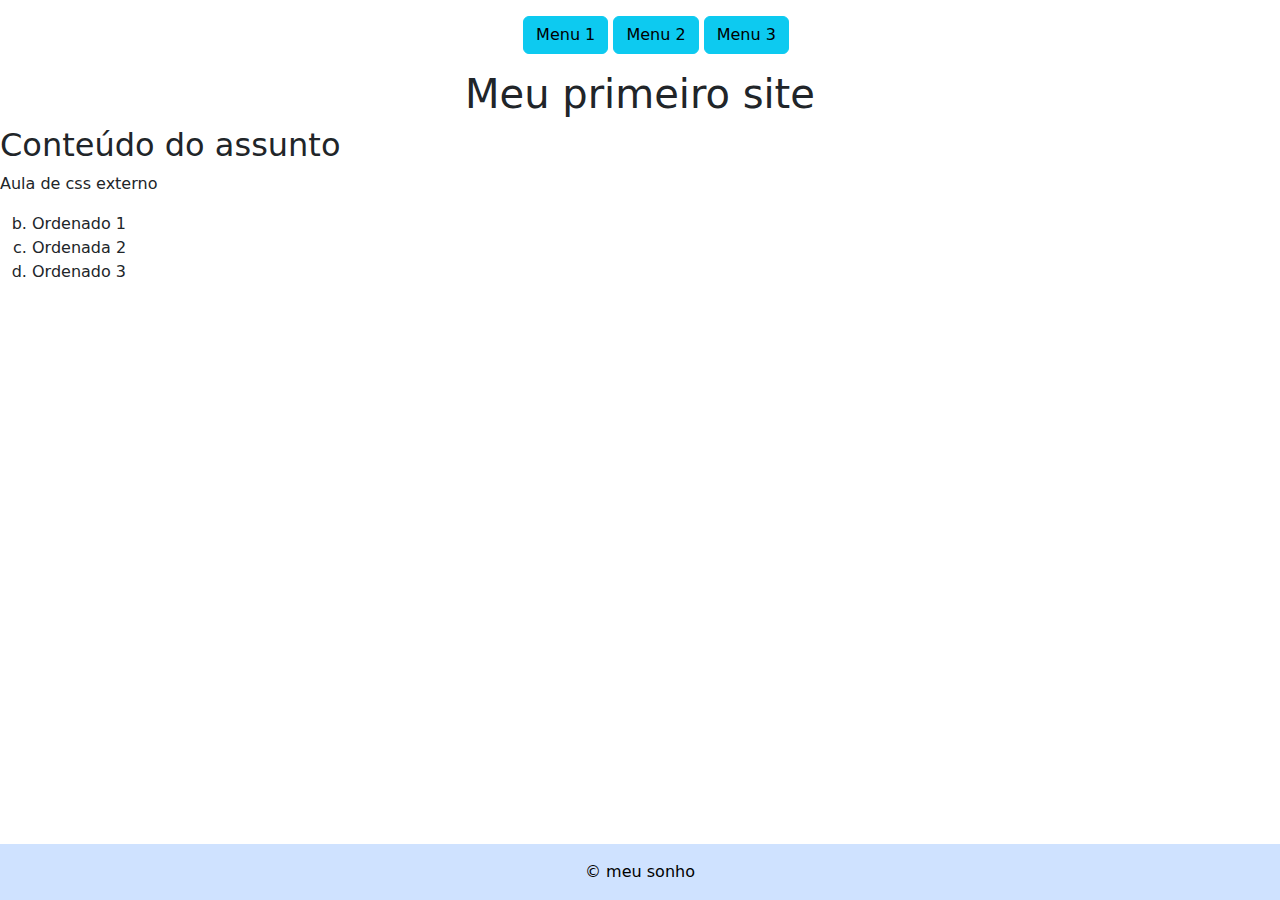
<file: index.html>
<!DOCTYPE html>
<html lang="pt-br">
<head>
    <meta charset="UTF-8">
    <title>Document :D</title><!-- Comentario -->
    <link rel="stylesheet" href="style.css">
    <link href="https://cdn.jsdelivr.net/npm/bootstrap@5.3.3/dist/css/bootstrap.min.css" rel="stylesheet" integrity="sha384-QWTKZyjpPEjISv5WaRU9OFeRpok6YctnYmDr5pNlyT2bRjXh0JMhjY6hW+ALEwIH" crossorigin="anonymous">

</head>
<body>
    <header class="mt-3 text-center">
        <nav>
            <ul>
                <a type="button" class="btn btn-info" href="index.html">
                    <li class="menu">Menu 1</li>
                </a>
                <a type="button" class="btn btn-info" href="Menu2.html">
                    <li class="menu">Menu 2</li>
                </a>
                <a type="button" class="btn btn-info" href="Menu3.html">
                    <li class="menu">Menu 3</li>
                </a>
            </ul>
        </nav>
        <h1>Meu primeiro site</h1>
    </header>
    <main>
        
        <h2>Conteúdo do assunto</h2>
        <p>Aula de css externo</p>
        
        <ol type="a" start="2">
            <li> Ordenado 1</li>
            <li> Ordenada 2</li>
            <li> Ordenado 3</li>
        </ol>
    </main>
<footer class="bg-primary-subtle text-black text-center py-3">
   &#169 meu sonho 
</footer>
    
</body>
</html>
</file>
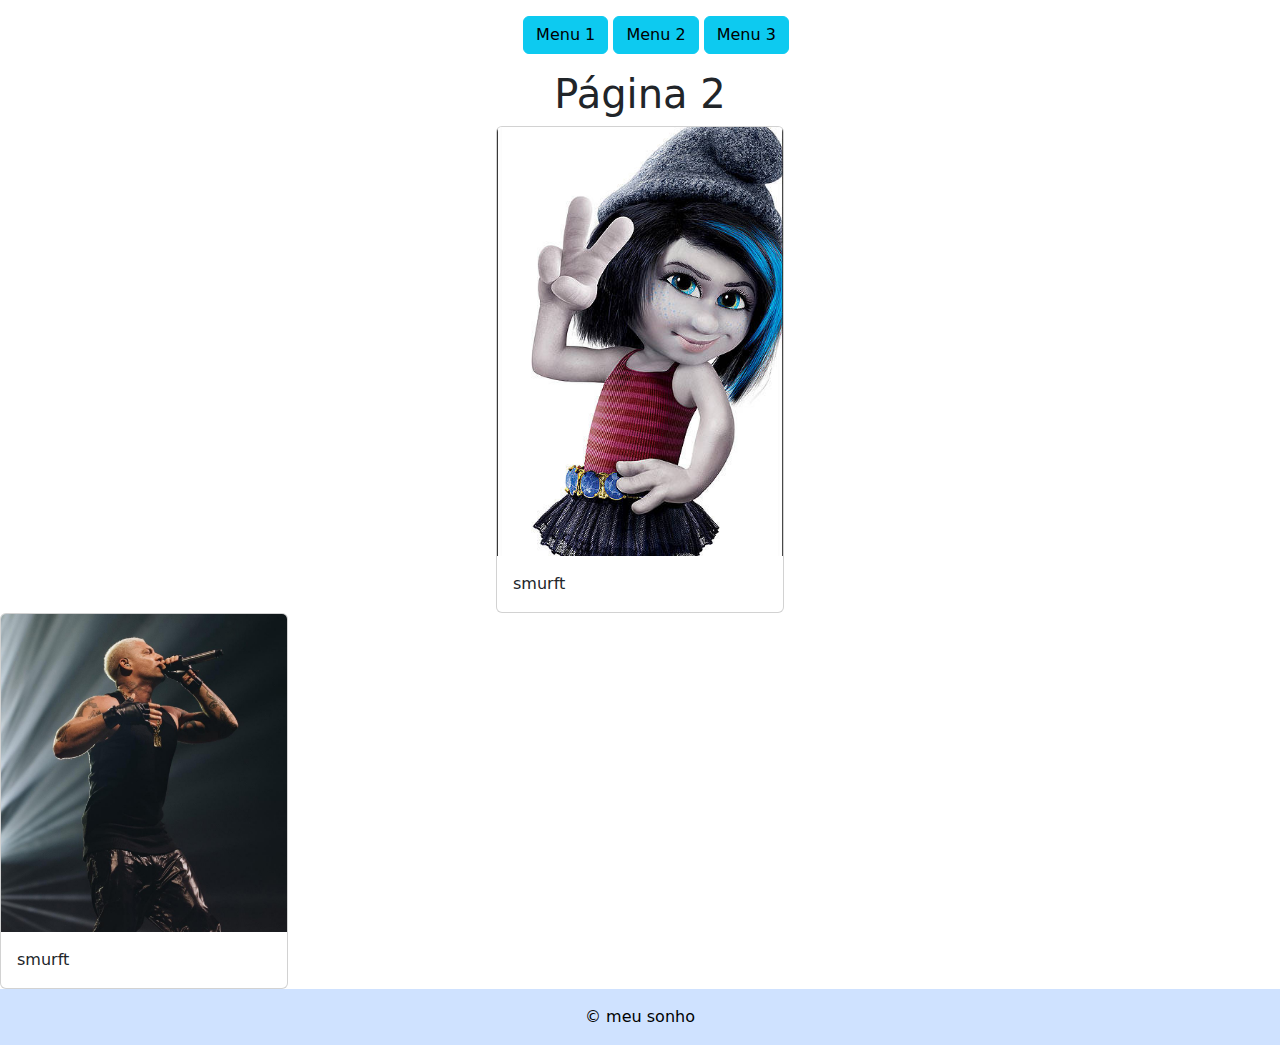
<file: Menu2.html>
<!DOCTYPE html>
<html lang="pt-br">
<head>
    <meta charset="UTF-8">
    <title>Document :D</title><!-- Comentario -->
    <link rel="stylesheet" href="style.css">
    <link href="https://cdn.jsdelivr.net/npm/bootstrap@5.3.3/dist/css/bootstrap.min.css" rel="stylesheet" integrity="sha384-QWTKZyjpPEjISv5WaRU9OFeRpok6YctnYmDr5pNlyT2bRjXh0JMhjY6hW+ALEwIH" crossorigin="anonymous">

</head>
<body>
    <header class="mt-3 text-center">
        <nav>
            <ul>
                <a type="button" class="btn btn-info" href="index.html">
                    <li class="menu">Menu 1</li>
                </a>
                <a type="button" class="btn btn-info" href="Menu2.html">
                    <li class="menu">Menu 2</li>
                </a>
                <a type="button" class="btn btn-info" href="Menu3.html">
                    <li class="menu">Menu 3</li>
                </a>
            </ul>
        </nav>
        <h1>Página 2</h1>
    </header>
    <main>
        
        <div class="card" style="width: 18rem; margin-left: auto; margin-right: auto;">
            <img src="img/image.png" class="card-img-top" alt="...">
            <div class="card-body">
              <p class="card-text">smurft</p>
            </div>
          </div>
          <div class="card" style="width: 18rem;">
            <img src="img2/image.png" class="card-img-top" alt="...">
            <div class="card-body">
              <p class="card-text">smurft</p>
            </div>
          </div>
    </main>
    <footer class="bg-primary-subtle text-black text-center py-3">
        &#169 meu sonho 
     </footer>
    
</body>
</html>
</file>
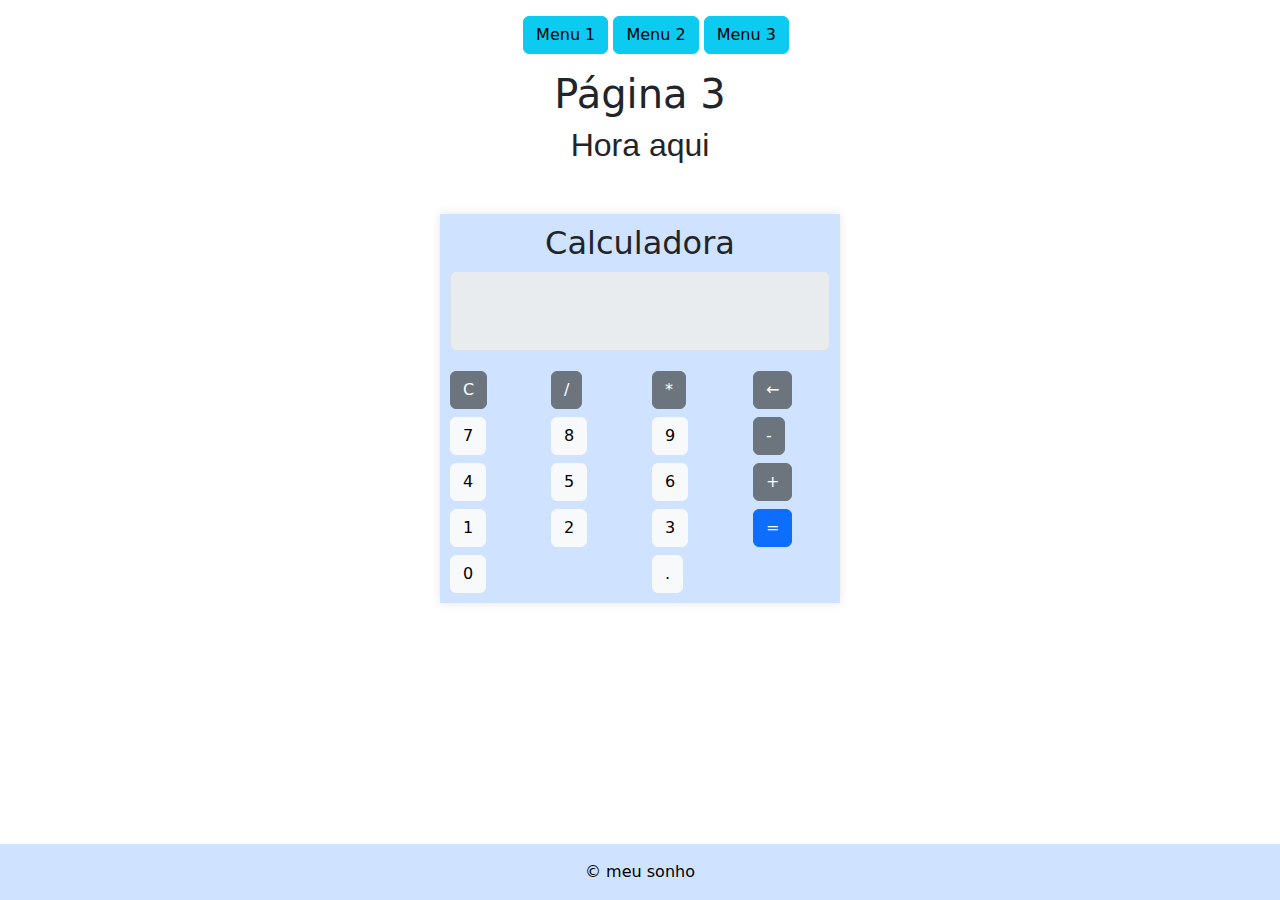
<file: Menu3.html>
<!DOCTYPE html>
<html lang="pt-br">
<head>
    <meta charset="UTF-8">
    <title>Document :D</title><!-- Comentario -->
    <link rel="stylesheet" href="style.css">
    <link href="https://cdn.jsdelivr.net/npm/bootstrap@5.3.3/dist/css/bootstrap.min.css" rel="stylesheet" integrity="sha384-QWTKZyjpPEjISv5WaRU9OFeRpok6YctnYmDr5pNlyT2bRjXh0JMhjY6hW+ALEwIH" crossorigin="anonymous">
    <style>
        @import url('https://fonts.googleapis.com/css2?family=Poetsen+One&display=swap');
        .calculator {
                max-width: 400px;
                margin: 50px auto;
                padding: 10px;
                box-shadow: 0 0 10px rgba(0,0,0,0.1);
            }
            .calculator-screen {
                height: 80px;
                margin-bottom: 20px;
                text-align: right;
                font-size: 2em;
                padding: 10px;
            }  
            #DataHora{
                font-family: "Orbitron", sans-serif;
                text-align: center;
            }   
    </style>
</head>
<body>
    <header class="mt-3 text-center">
        <nav>
            <ul>
                <a type="button" class="btn btn-info" href="index.html">
                    <li class="menu">Menu 1</li>
                </a>
                <a type="button" class="btn btn-info" href="Menu2.html">
                    <li class="menu">Menu 2</li>
                </a>
                <a type="button" class="btn btn-info" href="Menu3.html">
                    <li class="menu">Menu 3</li>
                </a>
            </ul>
        </nav>
        <h1>Página 3</h1>
    </header>
    <main>
        <script>
            function atual() {
                const now = new Date();

                // Formatar a data e hora no formato brasileiro
                const day = String(now.getDate()).padStart(2, '0');
                const month = String(now.getMonth() + 1).padStart(2, '0'); // Meses começam do zero
                const year = now.getFullYear();
                const hours = String(now.getHours()).padStart(2, '0');
                const minutes = String(now.getMinutes()).padStart(2, '0');
                const seconds = String(now.getSeconds()).padStart(2, '0');

                const formattedDateTime = `${day}/${month}/${year} ${hours}:${minutes}:${seconds}`;

                // Atualizar o conteúdo do elemento <h2> com o id "DataHora"
                document.getElementById('DataHora').innerText = formattedDateTime;
            }

            // Configurar a atualização a cada segundo
            setInterval(atual, 1000);

  </script>
      <h2 id="DataHora">Hora aqui</h2>  
         
    
      <section>
        <script src="calculadora.js" ></script> 
        <div class="container">
            
            <div class="calculator bg-primary-subtle">
                <h2 class="text-center">Calculadora</h2>
                <input type="text" class="calculator-screen form-control" id="screen" disabled>
                <div class="row">
                    <div class="col-3">
                        <button type="button" class="btn btn-secondary btn-block" onclick="clearScreen()">C</button>
                    </div>
                    <div class="col-3">
                        <button type="button" class="btn btn-secondary btn-block" onclick="appendToScreen('/')">/</button>
                    </div>
                    <div class="col-3">
                        <button type="button" class="btn btn-secondary btn-block" onclick="appendToScreen('*')">*</button>
                    </div>
                    <div class="col-3">
                        <button type="button" class="btn btn-secondary btn-block" onclick="backspace()">←</button>
                    </div>
                </div>
                <div class="row mt-2">
                    <div class="col-3">
                        <button type="button" class="btn btn-light btn-block" onclick="appendToScreen('7')">7</button>
                    </div>
                    <div class="col-3">
                        <button type="button" class="btn btn-light btn-block" onclick="appendToScreen('8')">8</button>
                    </div>
                    <div class="col-3">
                        <button type="button" class="btn btn-light btn-block" onclick="appendToScreen('9')">9</button>
                    </div>
                    <div class="col-3">
                        <button type="button" class="btn btn-secondary btn-block" onclick="appendToScreen('-')">-</button>
                    </div>
                </div>
                <div class="row mt-2">
                    <div class="col-3">
                        <button type="button" class="btn btn-light btn-block" onclick="appendToScreen('4')">4</button>
                    </div>
                    <div class="col-3">
                        <button type="button" class="btn btn-light btn-block" onclick="appendToScreen('5')">5</button>
                    </div>
                    <div class="col-3">
                        <button type="button" class="btn btn-light btn-block" onclick="appendToScreen('6')">6</button>
                    </div>
                    <div class="col-3">
                        <button type="button" class="btn btn-secondary btn-block" onclick="appendToScreen('+')">+</button>
                    </div>
                </div>
                <div class="row mt-2">
                    <div class="col-3">
                        <button type="button" class="btn btn-light btn-block" onclick="appendToScreen('1')">1</button>
                    </div>
                    <div class="col-3">
                        <button type="button" class="btn btn-light btn-block" onclick="appendToScreen('2')">2</button>
                    </div>
                    <div class="col-3">
                        <button type="button" class="btn btn-light btn-block" onclick="appendToScreen('3')">3</button>
                    </div>
                    <div class="col-3">
                        <button type="button" class="btn btn-primary btn-block" onclick="calculateResult()">=</button>
                    </div>
                </div>
                <div class="row mt-2">
                    <div class="col-6">
                        <button type="button" class="btn btn-light btn-block" onclick="appendToScreen('0')">0</button>
                    </div>
                    <div class="col-6">
                        <button type="button" class="btn btn-light btn-block" onclick="appendToScreen('.')">.</button>
                    </div>
                </div>
            </div>
        </div>
        <script src="https://code.jquery.com/jquery-3.5.1.slim.min.js"></script>
        <script src="https://cdn.jsdelivr.net/npm/@popperjs/core@2.5.4/dist/umd/popper.min.js"></script>
        <script src="https://maxcdn.bootstrapcdn.com/bootstrap/4.5.2/js/bootstrap.min.js"></script>
    </section>
    
    
    </main>

    <footer class="bg-primary-subtle text-black text-center py-3">
        &#169 meu sonho 
     </footer>
    
</body>
</html>
</file>
<file: style.css>
a{text-decoration: none;}
.menu{list-style-type: none;}


html, body {
    height: 100%;
}
body {
    display: flex;
    flex-direction: column;
}
main {
    flex: 1;
}
</file>
